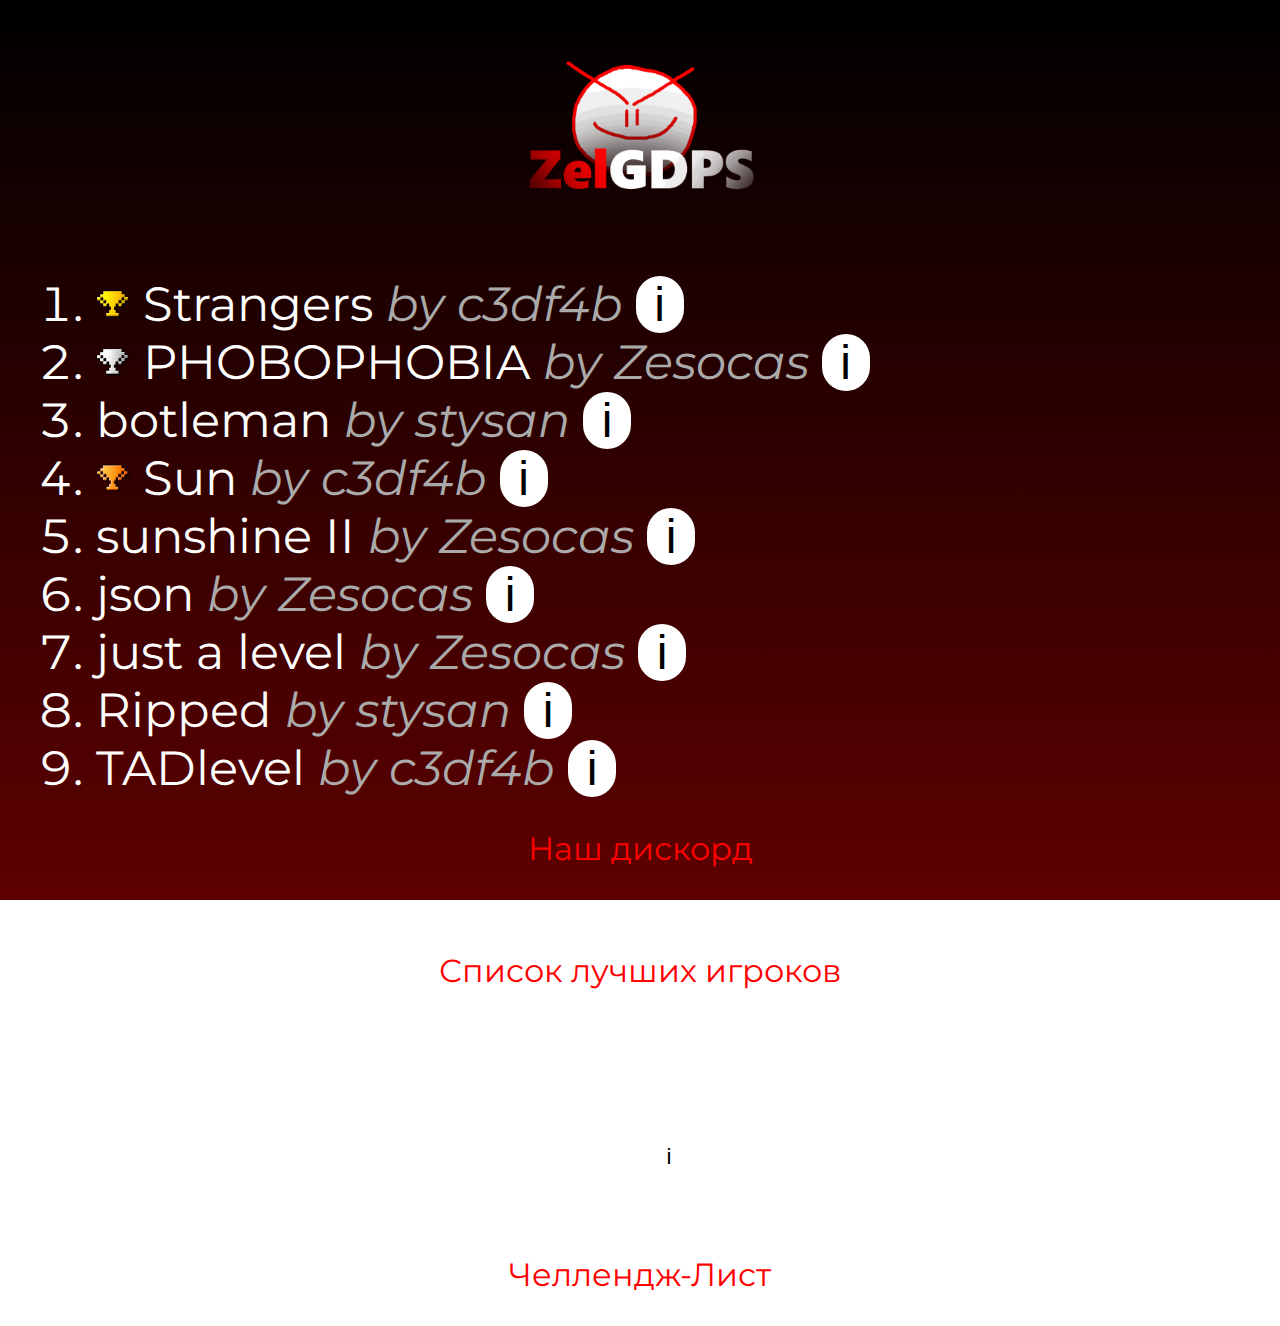
<file: index.html>
<!DOCTYPE html>

<html lang="ru">

<head>
  <meta charset="UTF-8">
  <meta http-equiv="X-UA-Compatible" content="IE=edge">
  <meta name="viewport" content="width=device-width, initial-scale=1.0">
  <link rel="stylesheet" type="text/css" href="style.css">
  <h1><img class="gagaga" src="ChallGDPS.png"></h1>
  <title>Demon List</title>
</head>
<body>
    <ol>
    <li><img class="siuu" src="2.png"> Strangers <i>by c3df4b</i> 
        <button onclick="alert('Victors: ???; Verifier: c3df4b; ID: 41; Points: 50');">i</button></li>
    <li><img class="siuu" src="3.png"> PHOBOPHOBIA <i>by Zesocas</i> 
        <button onclick="alert('Victors: Accilon (with Coin), stysan; Verifier: c3df4b; ID: 15; Points: 35');">i</button></li>
    <li>botleman <i>by stysan</i> 
        <button onclick="alert('Victors: c3df4b; Verifier: stysan; ID: 14; Points: 0');">i</button></li>
    <li><img class="siuu" src="4.png"> Sun <i>by c3df4b</i> 
        <button onclick="alert('Victors: ???; Verifier: c3df4b; ID: 26; Points: 20')">i</button></li>
    <li>sunshine II <i>by Zesocas</i>
        <button onclick="alert('Victors: Accilon; Verifier: c3df4b; ID: 40; Points: 15');">i</button></li>
    <li>json <i>by Zesocas</i>
        <button onclick="alert('Victors: c3df4b; Verifier: stysan; ID: 3; Points: 10');">i</button></li>
    <li>just a level <i>by Zesocas</i>
        <button onclick="alert('Victors: ???; Verifier: Zesocas; ID: 8; Points: 5');">i</button></li>
    <li>Ripped <i>by stysan</i> 
        <button onclick="alert('Victors: stysan; Verifier: c3df4b; ID: 7; Points: 4');">i</button></li>
    <li>TADlevel <i>by c3df4b</i> 
        <button onclick="alert('Victors: Foska, stysan; Verifier: c3df4b; ID: 35; Points: 3')">i</button></li>
    </ol>
    <p class="center"><a href="https://discord.gg/wqppvFR79B">Наш дискорд</a></p>
    <br>
    <p class="center"><a href="players.html">Список лучших игроков</a></p>
    <br>
    <h1>Бан-лист:</h1>
    <p class="center">??? <button class="small" onclick="alert('Причина бана: ???.');">i</button></p>
    <br>
    <p class="center"><a href="https://cedfab.github.io/zelgdps-chl">Челлендж-Лист</a></p>
</body>
</file>
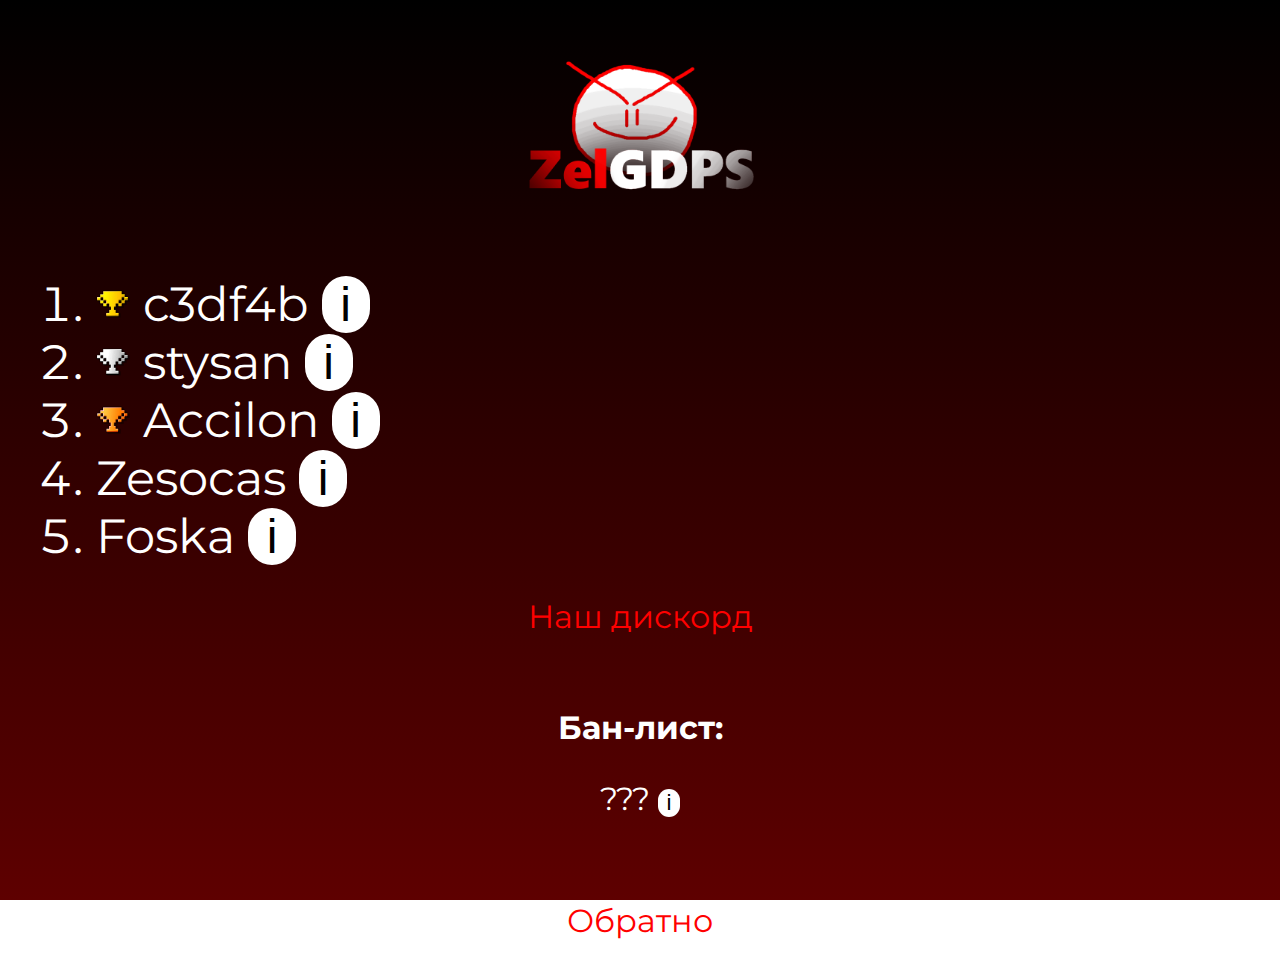
<file: players.html>
<!DOCTYPE html>

<html lang="ru">

<head>
  <meta charset="UTF-8">
  <meta http-equiv="X-UA-Compatible" content="IE=edge">
  <meta name="viewport" content="width=device-width, initial-scale=1.0">
  <link rel="stylesheet" type="text/css" href="style.css">
  <h1><img class="gagaga" src="ChallGDPS.png"></h1>
  <title>Demon List</title>
</head>
<body>
    <ol>
    <li><img class="siuu" src="2.png"> c3df4b</i> 
        <button onclick="alert('Points: 137');">i</button></li>
    <li><img class="siuu" src="3.png"> stysan</i> 
        <button onclick="alert('Points: 52');">i</button></li>
    <li><img class="siuu" src="4.png"> Accilon</i> 
        <button onclick="alert('Points: 47');">i</button></li>
    <li>Zesocas</i> 
        <button onclick="alert('Points: 5');">i</button></li>
    <li>Foska</i> 
        <button onclick="alert('Points: 3');">i</button></li>
    </ol>
    <p class="center"><a href="https://discord.gg/wqppvFR79B">Наш дискорд</a></p>
    <br>
    <h1>Бан-лист:</h1>
    <p class="center">??? <button class="small" onclick="alert('Причина бана: ???.');">i</button></p>
    <br>
    <p class="center"><a href="index.html">Обратно</a></p>
</body>
</file>
<file: style.css>
@import url('https://fonts.googleapis.com/css2?family=Montserrat&display=swap');

h1, h2 {
    text-align: center;
}

html {
    font-family: 'Montserrat';
    background-image: url(BG.png);
    background: linear-gradient(rgb(0, 0, 0), rgb(94, 0, 0));
    background-attachment: fixed;
    background-repeat: no-repeat;
    color: #fff;
}

li {
    font-size: 3em;
    margin-left: 1em;
}

.gagaga {
    height: 7em;
}

button {
    border-radius: 2em;
    font-size: 1em;
    width: 1em;
    border: 0em;
    transition: 0.5s;
    background-color: #fff;
}

button:hover {
    border-radius: 1em;
    font-size: 1em;
    width: 1em;
    border: 0em;
    font-size: 1.2em;
    transition: 0.5s;
    background-color: #aaa;
}

i {
    color: #aaa;
}

a {
    font-size: 1em;
    text-decoration: none;
    color: rgb(255, 0, 0);
    transition: 0.5s;
}

a:hover {
    color: rgb(143, 0, 0);
    transition: 0.5s;
    font-size: 1.3em;
}

.center {
    display: block;
    text-align: center;
    font-size: 2em;
}

.small {
    text-align: center;
    font-size: 0.7em;
    background-color: #fff;
}

.small:hover {
    text-align: center;
    font-size: 0.8em;
    transition: 0.5s;
    background-color: #aaa;
}
.siuu {    
    height: 0.7em
}
</file>
